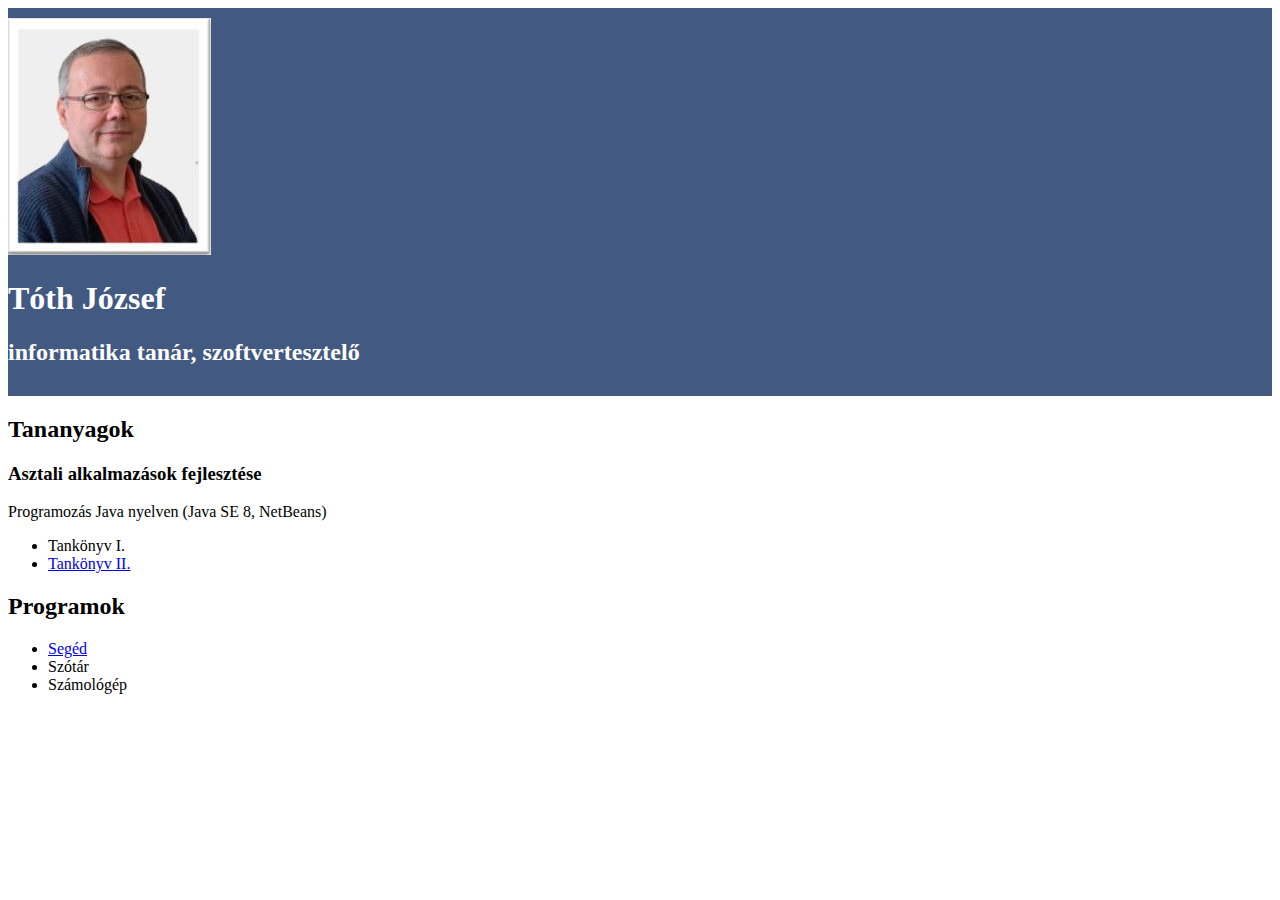
<file: index.html>
<!DOCTYPE html>
<html lang="hu">

<head>
    <meta charset="UTF-8">
    <meta name="viewport" content="width=device-width, initial-scale=1.0">
    <title>Tóth József</title>
    <link href="https://cdn.jsdelivr.net/npm/bootstrap@5.2.2/dist/css/bootstrap.min.css" rel="stylesheet"
        integrity="sha384-Zenh87qX5JnK2Jl0vWa8Ck2rdkQ2Bzep5IDxbcnCeuOxjzrPF/et3URy9Bv1WTRi" crossorigin="anonymous">
    <link rel="stylesheet" href="styles.css">
</head>

<body>
    <header class="sav">
        <div class="container">
            <img src="images/tj.jpg" alt="Tóth József" class="float-start me-3">
            <div class="">
                <h1>Tóth József</h1>
                <h2>informatika tanár, szoftvertesztelő</h2>
            </div>
        </div>
    </header>
    <main class="container">
        <h2>Tananyagok</h2>
        <div>
            <h3>Asztali alkalmazások fejlesztése</h3>
            <p>Programozás Java nyelven (Java SE 8, NetBeans)</p>
            <ul>
                <li>Tankönyv I.</li>
                <li><a href="downloads/Java2.docx">Tankönyv II.</a></li>
            </ul>
        </div>
        <h2>Programok</h2>
        <ul>
            <li><a href="seged.html">Segéd</a></li>
            <li>Szótár</li>
            <li>Számológép</li>
        </ul>
    </main>
    <script src="https://cdn.jsdelivr.net/npm/bootstrap@5.2.2/dist/js/bootstrap.bundle.min.js"
        integrity="sha384-OERcA2EqjJCMA+/3y+gxIOqMEjwtxJY7qPCqsdltbNJuaOe923+mo//f6V8Qbsw3"
        crossorigin="anonymous"></script>
</body>

</html>
</file>
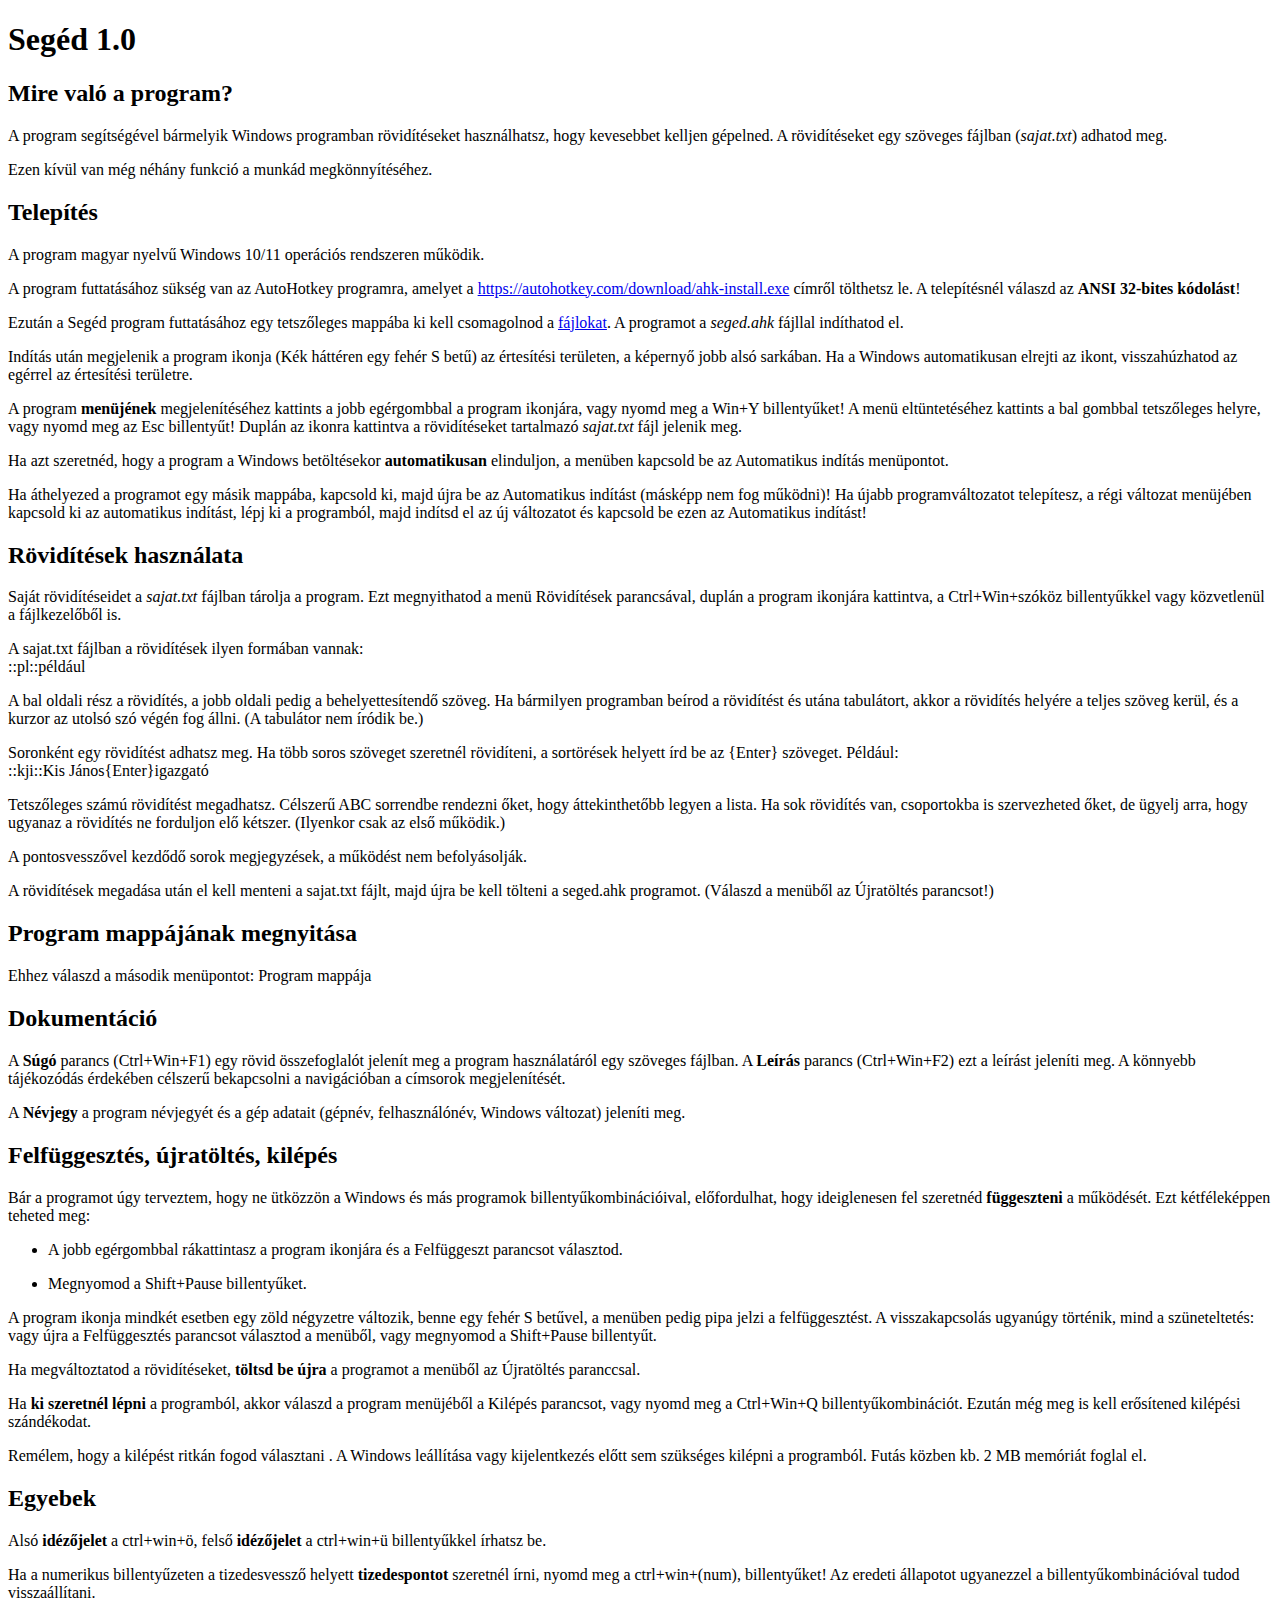
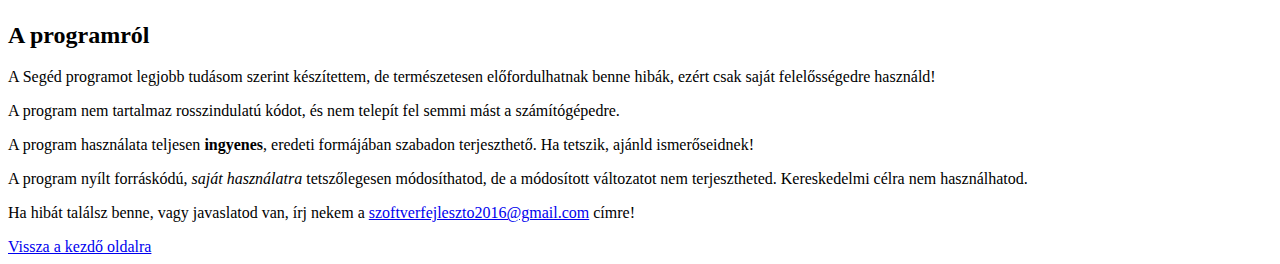
<file: seged.html>
<!DOCTYPE html>
<html lang="hu">
<head>
    <meta charset="UTF-8">
    <meta http-equiv="X-UA-Compatible" content="IE=edge">
    <meta name="viewport" content="width=device-width, initial-scale=1.0">
    <title>Tóth József</title>
    <link href="https://cdn.jsdelivr.net/npm/bootstrap@5.2.2/dist/css/bootstrap.min.css" rel="stylesheet" integrity="sha384-Zenh87qX5JnK2Jl0vWa8Ck2rdkQ2Bzep5IDxbcnCeuOxjzrPF/et3URy9Bv1WTRi" crossorigin="anonymous">
</head>
<body>
    <main class="container">
        <h1 id="segéd-1.0">Segéd 1.0</h1>
        <h2 id="mire-való-a-program">Mire való a program?</h2>
        <p>A program segítségével bármelyik Windows programban rövidítéseket
            használhatsz, hogy kevesebbet kelljen gépelned. A rövidítéseket egy
            szöveges fájlban (<em>sajat.txt</em>) adhatod meg.</p>
        <p>Ezen kívül van még néhány funkció a munkád megkönnyítéséhez.</p>
        <h2 id="telepítés">Telepítés</h2>
        <p>A program magyar nyelvű Windows 10/11 operációs rendszeren
            működik.</p>
        <p>A program futtatásához sükség van az AutoHotkey programra, amelyet a
            <a href="https://autohotkey.com/download/ahk-install.exe">https://autohotkey.com/download/ahk-install.exe</a>
            címről tölthetsz le. A telepítésnél válaszd az <strong>ANSI 32-bites
                kódolást</strong>!
        </p>
        <p>Ezután a Segéd program futtatásához egy tetszőleges mappába ki kell
            csomagolnod a <a href="downloads/seged.zip">fájlokat</a>. A programot a <em>seged.ahk</em> fájllal indíthatod
            el.</p>
        <p>Indítás után megjelenik a program ikonja (Kék háttéren egy fehér S
            betű) az értesítési területen, a képernyő jobb alsó sarkában. Ha a
            Windows automatikusan elrejti az ikont, visszahúzhatod az egérrel az
            értesítési területre.</p>
        <p>A program <strong>menüjének</strong> megjelenítéséhez kattints a jobb
            egérgombbal a program ikonjára, vagy nyomd meg a Win+Y billentyűket! A
            menü eltüntetéséhez kattints a bal gombbal tetszőleges helyre, vagy
            nyomd meg az Esc billentyűt! Duplán az ikonra kattintva a rövidítéseket
            tartalmazó <em>sajat.txt</em> fájl jelenik meg.</p>
        <p>Ha azt szeretnéd, hogy a program a Windows betöltésekor
            <strong>automatikusan</strong> elinduljon, a menüben kapcsold be az
            Automatikus indítás menüpontot.
        </p>
        <p>Ha áthelyezed a programot egy másik mappába, kapcsold ki, majd újra
            be az Automatikus indítást (másképp nem fog működni)! Ha újabb
            programváltozatot telepítesz, a régi változat menüjében kapcsold ki az
            automatikus indítást, lépj ki a programból, majd indítsd el az új
            változatot és kapcsold be ezen az Automatikus indítást!</p>
        <h2 id="rövidítések-használata">Rövidítések használata</h2>
        <p>Saját rövidítéseidet a <em>sajat.txt</em> fájlban tárolja a program.
            Ezt megnyithatod a menü Rövidítések parancsával, duplán a program
            ikonjára kattintva, a Ctrl+Win+szóköz billentyűkkel vagy közvetlenül a
            fájlkezelőből is.</p>
        <p>A sajat.txt fájlban a rövidítések ilyen formában vannak:<br />
            ::pl::például</p>
        <p>A bal oldali rész a rövidítés, a jobb oldali pedig a
            behelyettesítendő szöveg. Ha bármilyen programban beírod a rövidítést és
            utána tabulátort, akkor a rövidítés helyére a teljes szöveg kerül, és a
            kurzor az utolsó szó végén fog állni. (A tabulátor nem íródik be.)</p>
        <p>Soronként egy rövidítést adhatsz meg. Ha több soros szöveget
            szeretnél rövidíteni, a sortörések helyett írd be az {Enter} szöveget.
            Például:<br />
            ::kji::Kis János{Enter}igazgató</p>
        <p>Tetszőleges számú rövidítést megadhatsz. Célszerű ABC sorrendbe
            rendezni őket, hogy áttekinthetőbb legyen a lista. Ha sok rövidítés van,
            csoportokba is szervezheted őket, de ügyelj arra, hogy ugyanaz a
            rövidítés ne forduljon elő kétszer. (Ilyenkor csak az első működik.)</p>
        <p>A pontosvesszővel kezdődő sorok megjegyzések, a működést nem
            befolyásolják.</p>
        <p>A rövidítések megadása után el kell menteni a sajat.txt fájlt, majd
            újra be kell tölteni a seged.ahk programot. (Válaszd a menüből az
            Újratöltés parancsot!)</p>
        <h2 id="program-mappájának-megnyitása">Program mappájának
            megnyitása</h2>
        <p>Ehhez válaszd a második menüpontot: Program mappája</p>
        <h2 id="dokumentáció">Dokumentáció</h2>
        <p>A <strong>Súgó</strong> parancs (Ctrl+Win+F1) egy rövid összefoglalót
            jelenít meg a program használatáról egy szöveges fájlban. A
            <strong>Leírás</strong> parancs (Ctrl+Win+F2) ezt a leírást jeleníti
            meg. A könnyebb tájékozódás érdekében célszerű bekapcsolni a navigációban a
            címsorok megjelenítését.
        </p>
        <p>A <strong>Névjegy</strong> a program névjegyét és a gép adatait
            (gépnév, felhasználónév, Windows változat) jeleníti meg.</p>
        <h2 id="felfüggesztés-újratöltés-kilépés">Felfüggesztés, újratöltés,
            kilépés</h2>
        <p>Bár a programot úgy terveztem, hogy ne ütközzön a Windows és más
            programok billentyűkombinációival, előfordulhat, hogy ideiglenesen fel
            szeretnéd <strong>függeszteni</strong> a működését. Ezt kétféleképpen
            teheted meg:</p>
        <ul>
            <li>
                <p>A jobb egérgombbal rákattintasz a program ikonjára és a
                    Felfüggeszt parancsot választod.</p>
            </li>
            <li>
                <p>Megnyomod a Shift+Pause billentyűket.</p>
            </li>
        </ul>
        <p>A program ikonja mindkét esetben egy zöld négyzetre változik, benne
            egy fehér S betűvel, a menüben pedig pipa jelzi a felfüggesztést. A
            visszakapcsolás ugyanúgy történik, mind a szüneteltetés: vagy újra a
            Felfüggesztés parancsot választod a menüből, vagy megnyomod a
            Shift+Pause billentyűt.</p>
        <p>Ha megváltoztatod a rövidítéseket, <strong>töltsd be újra</strong> a
            programot a menüből az Újratöltés paranccsal.</p>
        <p>Ha <strong>ki szeretnél lépni</strong> a programból, akkor válaszd a
            program menüjéből a Kilépés parancsot, vagy nyomd meg a Ctrl+Win+Q
            billentyű­kombinációt. Ezután még meg is kell erősítened kilépési
            szándékodat.</p>
        <p>Remélem, hogy a kilépést ritkán fogod választani . A Windows
            leállítása vagy kijelentkezés előtt sem szükséges kilépni a programból.
            Futás közben kb. 2 MB memóriát foglal el.</p>
        <h2 id="egyebek">Egyebek</h2>
        <p>Alsó <strong>idézőjelet</strong> a ctrl+win+ö, felső
            <strong>idézőjelet</strong> a ctrl+win+ü billentyűkkel írhatsz be.
        </p>
        <p>Ha a numerikus billentyűzeten a tizedesvessző helyett
            <strong>tizedespontot</strong> szeretnél írni, nyomd meg a
            ctrl+win+(num), billentyűket! Az eredeti állapotot ugyanezzel a
            billentyűkombinációval tudod visszaállítani.
        </p>
        <h2 id="a-programról">A programról</h2>
        <p>A Segéd programot legjobb tudásom szerint készítettem, de
            természetesen előfordulhatnak benne hibák, ezért csak saját
            felelősségedre használd!</p>
        <p>A program nem tartalmaz rosszindulatú kódot, és nem telepít fel semmi
            mást a számítógépedre.</p>
        <p>A program használata teljesen <strong>ingyenes</strong>, eredeti
            formájában szabadon terjeszthető. Ha tetszik, ajánld ismerőseidnek!</p>
        <p>A program nyílt forráskódú, <em>saját használatra</em> tetszőlegesen
            módosíthatod, de a módosított változatot nem terjesztheted. Kereskedelmi
            célra nem használhatod.</p>
        <p>Ha hibát találsz benne, vagy javaslatod van, írj nekem a <a
                href="mailto:szoftverfejleszto2016@gmail.com">szoftverfejleszto2016@gmail.com</a>
            címre!</p>
    </main>
    <a href="index.html">Vissza a kezdő oldalra</a>
    <script src="https://cdn.jsdelivr.net/npm/bootstrap@5.2.2/dist/js/bootstrap.bundle.min.js" integrity="sha384-OERcA2EqjJCMA+/3y+gxIOqMEjwtxJY7qPCqsdltbNJuaOe923+mo//f6V8Qbsw3" crossorigin="anonymous"></script>
</body>
</file>
<file: styles.css>
.sav {
    background-color: #425981;
    color: white;
    padding-top: 10px;
    padding-bottom: 10px;
    overflow: auto;
}
</file>
